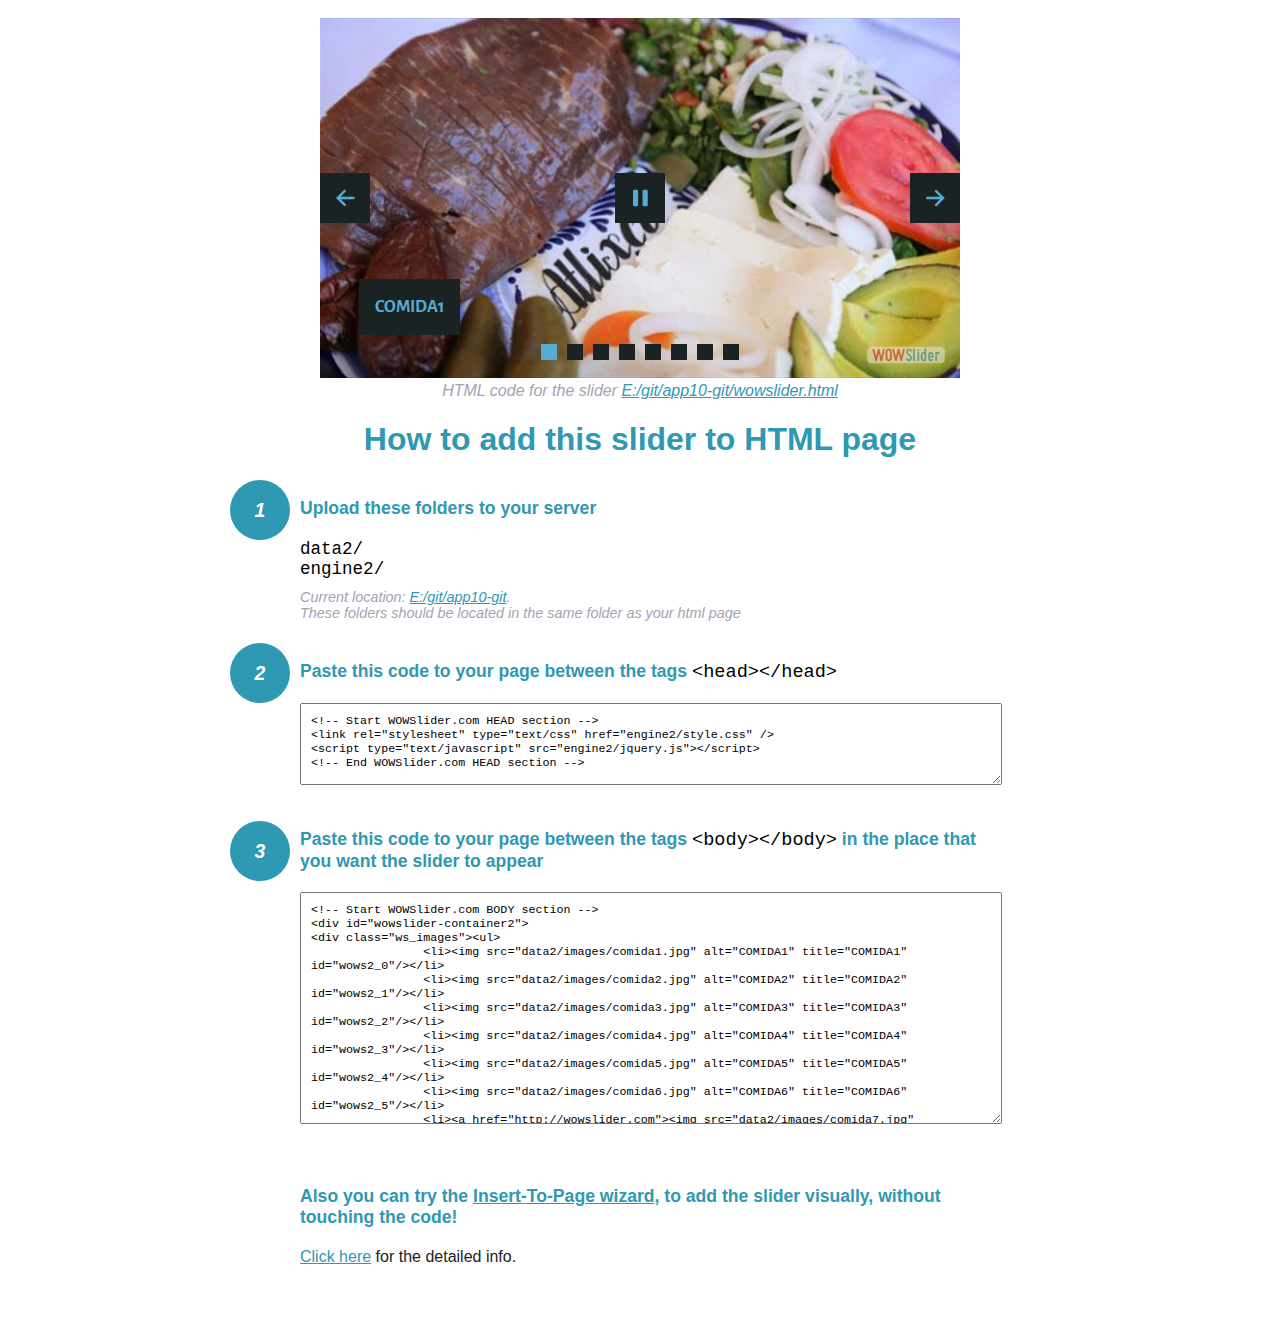
<file: wowslider-howto.html>
<!DOCTYPE html>
<html>
<head>
	<title>WOWSlider</title>
	<meta http-equiv="content-type" content="text/html; charset=utf-8" />
	<meta name="description" content="WOWSlider" />
	
	<!-- Start WOWSlider.com HEAD section --> <!-- add to the <head> of your page -->
	<link rel="stylesheet" type="text/css" href="engine2/style.css" />
	<script type="text/javascript" src="engine2/jquery.js"></script>
	<!-- End WOWSlider.com HEAD section -->


<style>
.instuction {
	font-family: sans-serif, Arial;
	display: block;
	margin: 0 auto;
	max-width: 820px;
	width: 100%;
	padding: 0 70px;
	color: #222;
	-webkit-box-sizing: border-box;
	-moz-box-sizing: border-box;
	box-sizing: border-box;
}
.instuction h1 img {
	max-width: 170px;
	vertical-align: middle;
	margin-bottom: 10px;
}
.instuction h1 {
	color: #2F98B3;
	text-align: center;
}
.instuction h2 {
	position: relative;
	font-size: 1.1em;
	color: #2F98B3;
	margin-bottom: 20px;
	margin-top: 40px;
}
.instuction h2 span.num {
	position: absolute;
	left: -70px;
	top: -18px;
	display: inline-block;
	vertical-align: middle;
	font-style: italic;
	font-size: 1.1em;
	width: 60px;
	height: 60px;
	line-height: 60px;
	text-align: center;
	background: #2F98B3;
	color: #fff;
	border-radius: 50%;
}
.instuction .mono {
	color: #000;
	font-family: monospace;
	font-size: 1.3em;
	font-weight: normal;
}
.instuction li.mono {
	font-size: 1.5em;
}

.instuction ul {
	font-size: 0.9em;
	margin-top: 0;
	padding-left: 0;
	list-style: none;
}
.instuction .note {
	color: #A3A3B2;
	font-style: italic;
	padding-top: 10px;
}
.instuction p.note {
	text-align: center;
	padding-top: 0;
	margin-top: 4px;
}
.instuction textarea {
	font-size: 0.9em;
	min-height: 60px;
	padding: 10px;
	margin: 0;
	overflow: auto;
	max-width: 100%;
	width: 100%;
}
.instuction a,
.instuction a:visited {
	color: #2F98B3;
}
</style>


</head>
<body style="margin:auto">

<br>

<!-- Start WOWSlider.com BODY section --> <!-- add to the <body> of your page -->
<div id="wowslider-container2">
<div class="ws_images"><ul>
		<li><img src="data2/images/comida1.jpg" alt="COMIDA1" title="COMIDA1" id="wows2_0"/></li>
		<li><img src="data2/images/comida2.jpg" alt="COMIDA2" title="COMIDA2" id="wows2_1"/></li>
		<li><img src="data2/images/comida3.jpg" alt="COMIDA3" title="COMIDA3" id="wows2_2"/></li>
		<li><img src="data2/images/comida4.jpg" alt="COMIDA4" title="COMIDA4" id="wows2_3"/></li>
		<li><img src="data2/images/comida5.jpg" alt="COMIDA5" title="COMIDA5" id="wows2_4"/></li>
		<li><img src="data2/images/comida6.jpg" alt="COMIDA6" title="COMIDA6" id="wows2_5"/></li>
		<li><a href="http://wowslider.com"><img src="data2/images/comida7.jpg" alt="bootstrap carousel" title="COMIDA7" id="wows2_6"/></a></li>
		<li><img src="data2/images/logo.png" alt="LOGO" title="LOGO" id="wows2_7"/></li>
	</ul></div>
	<div class="ws_bullets"><div>
		<a href="#" title="COMIDA1"><span><img src="data2/tooltips/comida1.jpg" alt="COMIDA1"/>1</span></a>
		<a href="#" title="COMIDA2"><span><img src="data2/tooltips/comida2.jpg" alt="COMIDA2"/>2</span></a>
		<a href="#" title="COMIDA3"><span><img src="data2/tooltips/comida3.jpg" alt="COMIDA3"/>3</span></a>
		<a href="#" title="COMIDA4"><span><img src="data2/tooltips/comida4.jpg" alt="COMIDA4"/>4</span></a>
		<a href="#" title="COMIDA5"><span><img src="data2/tooltips/comida5.jpg" alt="COMIDA5"/>5</span></a>
		<a href="#" title="COMIDA6"><span><img src="data2/tooltips/comida6.jpg" alt="COMIDA6"/>6</span></a>
		<a href="#" title="COMIDA7"><span><img src="data2/tooltips/comida7.jpg" alt="COMIDA7"/>7</span></a>
		<a href="#" title="LOGO"><span><img src="data2/tooltips/logo.png" alt="LOGO"/>8</span></a>
	</div></div><div class="ws_script" style="position:absolute;left:-99%"><a href="http://wowslider.com">http://wowslider.com/</a> by WOWSlider.com v8.7</div>
<div class="ws_shadow"></div>
</div>	
<script type="text/javascript" src="engine2/wowslider.js"></script>
<script type="text/javascript" src="engine2/script.js"></script>
<!-- End WOWSlider.com BODY section -->


<div class="instuction">
	<p class="note">HTML code for the slider <a href="file:///E:/git/app10-git/wowslider.html">E:/git/app10-git/wowslider.html</a></p>

	<h1>
		How to add this slider to HTML page
	</h1>

	<h2><span class="num">1</span> Upload these folders to your server</h2>
	<ul>
		<li class="mono">data2/</li>
		<li class="mono">engine2/</li>
		<li class="note">Current location: <a href="file:///E:/git/app10-git">E:/git/app10-git</a>. <br>These folders should be located in the same folder as your html page</li>
	</ul>

	<h2><span class="num">2</span> Paste this code to your page between the tags <span class="mono">&lt;head&gt;&lt;/head&gt;</span></h2>
	<textarea onclick="this.select()">&lt;!-- Start WOWSlider.com HEAD section --&gt;
&lt;link rel=&quot;stylesheet&quot; type=&quot;text/css&quot; href=&quot;engine2/style.css&quot; /&gt;
&lt;script type=&quot;text/javascript&quot; src=&quot;engine2/jquery.js&quot;&gt;&lt;/script&gt;
&lt;!-- End WOWSlider.com HEAD section --&gt;</textarea>


	<h2><span class="num" style="top: -8px;">3</span> Paste this code to your page between the tags <span class="mono">&lt;body&gt;&lt;/body&gt;</span> in the place that you want the slider to appear</h2>
	<textarea onclick="this.select()" rows="15">&lt;!-- Start WOWSlider.com BODY section --&gt;
&lt;div id=&quot;wowslider-container2&quot;&gt;
&lt;div class=&quot;ws_images&quot;&gt;&lt;ul&gt;
		&lt;li&gt;&lt;img src=&quot;data2/images/comida1.jpg&quot; alt=&quot;COMIDA1&quot; title=&quot;COMIDA1&quot; id=&quot;wows2_0&quot;/&gt;&lt;/li&gt;
		&lt;li&gt;&lt;img src=&quot;data2/images/comida2.jpg&quot; alt=&quot;COMIDA2&quot; title=&quot;COMIDA2&quot; id=&quot;wows2_1&quot;/&gt;&lt;/li&gt;
		&lt;li&gt;&lt;img src=&quot;data2/images/comida3.jpg&quot; alt=&quot;COMIDA3&quot; title=&quot;COMIDA3&quot; id=&quot;wows2_2&quot;/&gt;&lt;/li&gt;
		&lt;li&gt;&lt;img src=&quot;data2/images/comida4.jpg&quot; alt=&quot;COMIDA4&quot; title=&quot;COMIDA4&quot; id=&quot;wows2_3&quot;/&gt;&lt;/li&gt;
		&lt;li&gt;&lt;img src=&quot;data2/images/comida5.jpg&quot; alt=&quot;COMIDA5&quot; title=&quot;COMIDA5&quot; id=&quot;wows2_4&quot;/&gt;&lt;/li&gt;
		&lt;li&gt;&lt;img src=&quot;data2/images/comida6.jpg&quot; alt=&quot;COMIDA6&quot; title=&quot;COMIDA6&quot; id=&quot;wows2_5&quot;/&gt;&lt;/li&gt;
		&lt;li&gt;&lt;a href=&quot;http://wowslider.com&quot;&gt;&lt;img src=&quot;data2/images/comida7.jpg&quot; alt=&quot;bootstrap carousel&quot; title=&quot;COMIDA7&quot; id=&quot;wows2_6&quot;/&gt;&lt;/a&gt;&lt;/li&gt;
		&lt;li&gt;&lt;img src=&quot;data2/images/logo.png&quot; alt=&quot;LOGO&quot; title=&quot;LOGO&quot; id=&quot;wows2_7&quot;/&gt;&lt;/li&gt;
	&lt;/ul&gt;&lt;/div&gt;
	&lt;div class=&quot;ws_bullets&quot;&gt;&lt;div&gt;
		&lt;a href=&quot;#&quot; title=&quot;COMIDA1&quot;&gt;&lt;span&gt;&lt;img src=&quot;data2/tooltips/comida1.jpg&quot; alt=&quot;COMIDA1&quot;/&gt;1&lt;/span&gt;&lt;/a&gt;
		&lt;a href=&quot;#&quot; title=&quot;COMIDA2&quot;&gt;&lt;span&gt;&lt;img src=&quot;data2/tooltips/comida2.jpg&quot; alt=&quot;COMIDA2&quot;/&gt;2&lt;/span&gt;&lt;/a&gt;
		&lt;a href=&quot;#&quot; title=&quot;COMIDA3&quot;&gt;&lt;span&gt;&lt;img src=&quot;data2/tooltips/comida3.jpg&quot; alt=&quot;COMIDA3&quot;/&gt;3&lt;/span&gt;&lt;/a&gt;
		&lt;a href=&quot;#&quot; title=&quot;COMIDA4&quot;&gt;&lt;span&gt;&lt;img src=&quot;data2/tooltips/comida4.jpg&quot; alt=&quot;COMIDA4&quot;/&gt;4&lt;/span&gt;&lt;/a&gt;
		&lt;a href=&quot;#&quot; title=&quot;COMIDA5&quot;&gt;&lt;span&gt;&lt;img src=&quot;data2/tooltips/comida5.jpg&quot; alt=&quot;COMIDA5&quot;/&gt;5&lt;/span&gt;&lt;/a&gt;
		&lt;a href=&quot;#&quot; title=&quot;COMIDA6&quot;&gt;&lt;span&gt;&lt;img src=&quot;data2/tooltips/comida6.jpg&quot; alt=&quot;COMIDA6&quot;/&gt;6&lt;/span&gt;&lt;/a&gt;
		&lt;a href=&quot;#&quot; title=&quot;COMIDA7&quot;&gt;&lt;span&gt;&lt;img src=&quot;data2/tooltips/comida7.jpg&quot; alt=&quot;COMIDA7&quot;/&gt;7&lt;/span&gt;&lt;/a&gt;
		&lt;a href=&quot;#&quot; title=&quot;LOGO&quot;&gt;&lt;span&gt;&lt;img src=&quot;data2/tooltips/logo.png&quot; alt=&quot;LOGO&quot;/&gt;8&lt;/span&gt;&lt;/a&gt;
	&lt;/div&gt;&lt;/div&gt;&lt;div class=&quot;ws_script&quot; style=&quot;position:absolute;left:-99%&quot;&gt;&lt;a href=&quot;http://wowslider.com&quot;&gt;http://wowslider.com/&lt;/a&gt; by WOWSlider.com v8.7&lt;/div&gt;
&lt;div class=&quot;ws_shadow&quot;&gt;&lt;/div&gt;
&lt;/div&gt;	
&lt;script type=&quot;text/javascript&quot; src=&quot;engine2/wowslider.js&quot;&gt;&lt;/script&gt;
&lt;script type=&quot;text/javascript&quot; src=&quot;engine2/script.js&quot;&gt;&lt;/script&gt;
&lt;!-- End WOWSlider.com BODY section --&gt;</textarea>

<br><br>
<h2>Also you can try the <a href="http://wowslider.com/help/add-wowslider-to-page-2.html" target="_blank">Insert-To-Page wizard</a>, to add the slider visually, without touching the code!</h2>
<p>
	<a href="http://wowslider.com/help/add-wowslider-to-page-2.html" target="_blank">Click here</a> for the detailed info.
</p>
</div>

<br><br>
</body>
</html>
</file>
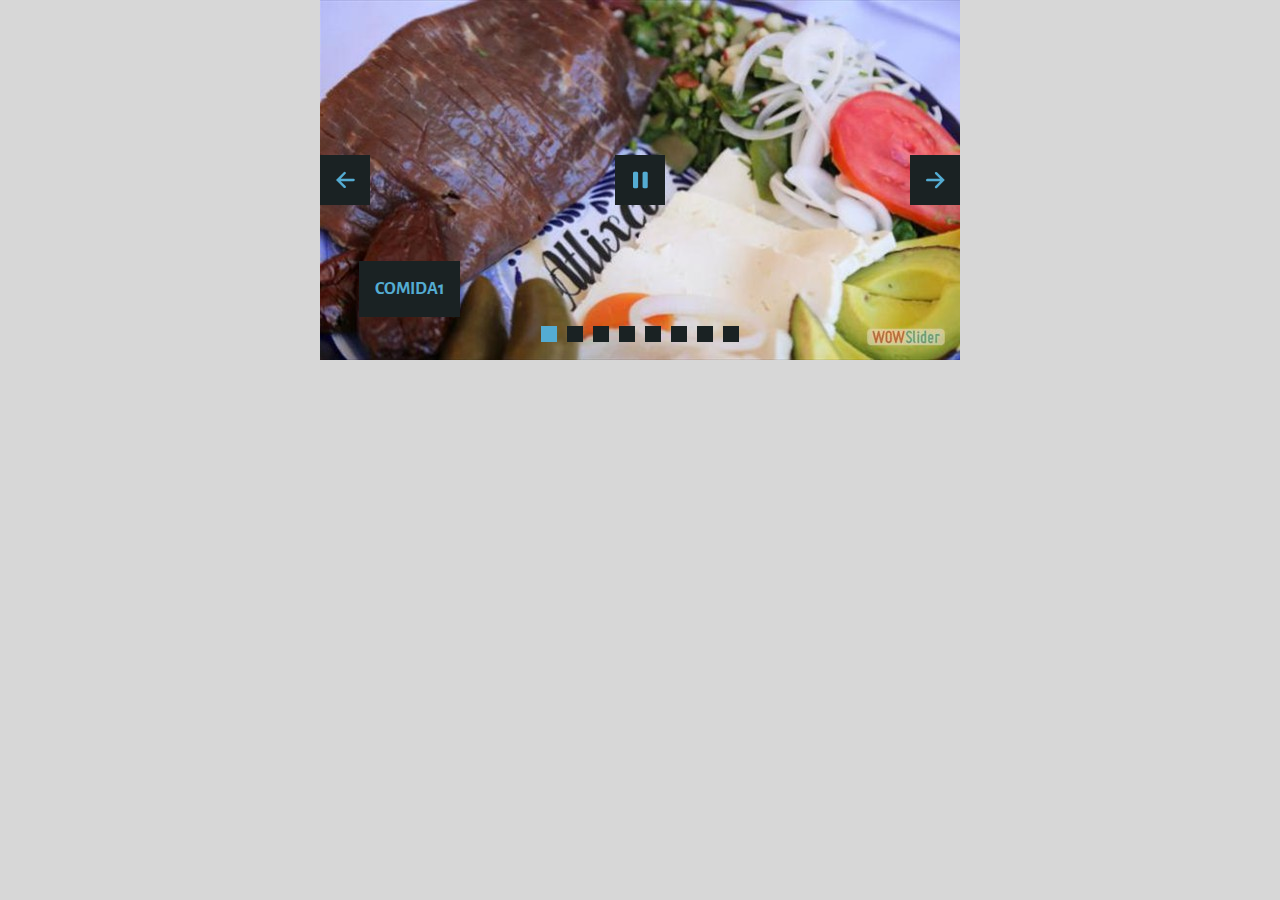
<file: wowslider.html>
<!DOCTYPE html>
<html>
<head>
	<title>Http://wowslider.com/</title>
	<meta http-equiv="content-type" content="text/html; charset=utf-8" />
	<meta name="description" content="Made with WOW Slider - Create beautiful, responsive image sliders in a few clicks. Awesome skins and animations. Http://wowslider.com/" />
	
	<!-- Start WOWSlider.com HEAD section --> <!-- add to the <head> of your page -->
	<link rel="stylesheet" type="text/css" href="engine2/style.css" />
	<script type="text/javascript" src="engine2/jquery.js"></script>
	<!-- End WOWSlider.com HEAD section -->

</head>
<body style="background-color:#d7d7d7;margin:auto">
	
	<!-- Start WOWSlider.com BODY section --> <!-- add to the <body> of your page -->
	<div id="wowslider-container2">
	<div class="ws_images"><ul>
		<li><img src="data2/images/comida1.jpg" alt="COMIDA1" title="COMIDA1" id="wows2_0"/></li>
		<li><img src="data2/images/comida2.jpg" alt="COMIDA2" title="COMIDA2" id="wows2_1"/></li>
		<li><img src="data2/images/comida3.jpg" alt="COMIDA3" title="COMIDA3" id="wows2_2"/></li>
		<li><img src="data2/images/comida4.jpg" alt="COMIDA4" title="COMIDA4" id="wows2_3"/></li>
		<li><img src="data2/images/comida5.jpg" alt="COMIDA5" title="COMIDA5" id="wows2_4"/></li>
		<li><img src="data2/images/comida6.jpg" alt="COMIDA6" title="COMIDA6" id="wows2_5"/></li>
		<li><a href="http://wowslider.com"><img src="data2/images/comida7.jpg" alt="bootstrap carousel" title="COMIDA7" id="wows2_6"/></a></li>
		<li><img src="data2/images/logo.png" alt="LOGO" title="LOGO" id="wows2_7"/></li>
	</ul></div>
	<div class="ws_bullets"><div>
		<a href="#" title="COMIDA1"><span><img src="data2/tooltips/comida1.jpg" alt="COMIDA1"/>1</span></a>
		<a href="#" title="COMIDA2"><span><img src="data2/tooltips/comida2.jpg" alt="COMIDA2"/>2</span></a>
		<a href="#" title="COMIDA3"><span><img src="data2/tooltips/comida3.jpg" alt="COMIDA3"/>3</span></a>
		<a href="#" title="COMIDA4"><span><img src="data2/tooltips/comida4.jpg" alt="COMIDA4"/>4</span></a>
		<a href="#" title="COMIDA5"><span><img src="data2/tooltips/comida5.jpg" alt="COMIDA5"/>5</span></a>
		<a href="#" title="COMIDA6"><span><img src="data2/tooltips/comida6.jpg" alt="COMIDA6"/>6</span></a>
		<a href="#" title="COMIDA7"><span><img src="data2/tooltips/comida7.jpg" alt="COMIDA7"/>7</span></a>
		<a href="#" title="LOGO"><span><img src="data2/tooltips/logo.png" alt="LOGO"/>8</span></a>
	</div></div><div class="ws_script" style="position:absolute;left:-99%"><a href="http://wowslider.com">http://wowslider.com/</a> by WOWSlider.com v8.7</div>
	<div class="ws_shadow"></div>
	</div>	
	<script type="text/javascript" src="engine2/wowslider.js"></script>
	<script type="text/javascript" src="engine2/script.js"></script>
	<!-- End WOWSlider.com BODY section -->

</body>
</html>
</file>
<file: engine2/style.css>
/*
 *	generated by WOW Slider 8.7
 *	template Convex
 */
@import url(https://fonts.googleapis.com/css?family=Gurajada&subset=latin,telugu);
@font-face {
  font-family: 'ws-ctrl-convex';
  src: url('ws-ctrl-convex.eot');
  src: url('ws-ctrl-convex.eot#iefix') format('embedded-opentype'),
       url('ws-ctrl-convex.svg#ws-ctrl-convex') format('svg');
  font-weight: normal;
  font-style: normal;
}
@font-face {
  font-family: 'ws-ctrl-convex';
  src: url('[data-uri]') format('woff'),
       url('[data-uri]') format('truetype');
}
#wowslider-container2 { 
	display: table;
	zoom: 1; 
	position: relative;
	width: 100%;
	max-width: 640px;
	max-height:360px;
	margin:0px auto 0px;
	z-index:90;
	text-align:left; /* reset align=center */
	font-size: 10px;
	text-shadow: none; /* fix some user styles */

	/* reset box-sizing (to boostrap friendly) */
	-webkit-box-sizing: content-box;
	-moz-box-sizing: content-box;
	box-sizing: content-box; 
}
* html #wowslider-container2{ width:640px }
#wowslider-container2 .ws_images ul{
	position:relative;
	width: 10000%; 
	height:100%;
	left:0;
	list-style:none;
	margin:0;
	padding:0;
	border-spacing:0;
	overflow: visible;
	/*table-layout:fixed;*/
}
#wowslider-container2 .ws_images ul li{
	position: relative;
	width:1%;
	height:100%;
	line-height:0; /*opera*/
	overflow: hidden;
	float:left;
	/*font-size:0;*/
	padding:0 0 0 0 !important;
	margin:0 0 0 0 !important;
}

#wowslider-container2 .ws_images{
	position: relative;
	left:0;
	top:0;
	height:100%;
	max-height:360px;
	max-width: 640px;
	vertical-align: top;
	border:none;
	overflow: hidden;
}
#wowslider-container2 .ws_images ul a{
	width:100%;
	height:100%;
	max-height:360px;
	display:block;
	color:transparent;
}
#wowslider-container2 img{
	max-width: none !important;
}
#wowslider-container2 .ws_images .ws_list img,
#wowslider-container2 .ws_images > div > img{
	width:100%;
	border:none 0;
	max-width: none;
	padding:0;
	margin:0;
}
#wowslider-container2 .ws_images > div > img {
	max-height:360px;
}

#wowslider-container2 .ws_images iframe {
	position: absolute;
	z-index: -1;
}

#wowslider-container2 .ws-title > div {
	display: inline-block !important;
}

#wowslider-container2 a{ 
	text-decoration: none; 
	outline: none; 
	border: none; 
}

#wowslider-container2  .ws_bullets { 
	float: left;
	position:absolute;
	z-index:70;
}
#wowslider-container2  .ws_bullets div{
	position:relative;
	float:left;
	font-size: 0px;
}
/* compatibility with Joomla styles */
#wowslider-container2  .ws_bullets a {
	line-height: 0;
}

#wowslider-container2  .ws_script{
	display:none;
}
#wowslider-container2 sound, 
#wowslider-container2 object{
	position:absolute;
}

/* prevent some of users reset styles */
#wowslider-container2 .ws_effect {
	position: static;
	width: 100%;
	height: 100%;
}

#wowslider-container2 .ws_photoItem {
	border: 2em solid #fff;
	margin-left: -2em;
	margin-top: -2em;
}
#wowslider-container2 .ws_cube_side {
	background: #A6A5A9;
}


#wowslider-container2.ws_gestures {
	cursor: -webkit-grab;
	cursor: -moz-grab;
	cursor: url("[data-uri]"), move;
}
#wowslider-container2.ws_gestures.ws_grabbing {
	cursor: -webkit-grabbing;
	cursor: -moz-grabbing;
	cursor: url("[data-uri]"), move;
}

/* hide controls when video start play */
#wowslider-container2.ws_video_playing .ws_bullets,
#wowslider-container2.ws_video_playing .ws_fullscreen,
#wowslider-container2.ws_video_playing .ws_next,
#wowslider-container2.ws_video_playing .ws_prev {
	display: none;
}


/* youtube/vimeo buttons */
#wowslider-container2 .ws_video_btn {
	position: absolute;
	display: none;
	cursor: pointer;
	top: 0;
	left: 0;
	width: 100%;
	height: 100%;
	z-index: 55;
}
#wowslider-container2 .ws_video_btn.ws_youtube,
#wowslider-container2 .ws_video_btn.ws_vimeo {
	display: block;
}
#wowslider-container2 .ws_video_btn div {
	position: absolute;
	background-image: url(./playvideo.png);
	background-size: 200%;
	top: 50%;
	left: 50%;
	width: 7em;
	height: 5em;
	margin-left: -3.5em;
	margin-top: -2.5em;
}
#wowslider-container2 .ws_video_btn.ws_youtube div {
	background-position: 0 0;
}
#wowslider-container2 .ws_video_btn.ws_youtube:hover div {
	background-position: 100% 0;
}
#wowslider-container2 .ws_video_btn.ws_vimeo div {
	background-position: 0 100%;
}
#wowslider-container2 .ws_video_btn.ws_vimeo:hover div {
	background-position: 100% 100%;
}

#wowslider-container2 .ws_playpause.ws_hide {
	display: none !important;
}
/* bullets */
#wowslider-container2  .ws_bullets { 
	padding: 0px; 
}
#wowslider-container2 .ws_bullets a { 
	position:relative;
	display: inline-block;
	width: 0;
	margin: 3px 5px;
	padding: 8px;	

	-webkit-perspective: 80px;
	perspective: 80px;
} 
#wowslider-container2 .ws_bullets a > span {
	position:absolute;
	display: block;
	top:0;
	right: 0;
	height:100%;
	width:100%;
	-webkit-transform-style: preserve-3d;
	transform-style: preserve-3d;

	-webkit-transition: -webkit-transform 0.5s ease;
  	transition: -webkit-transform 0.5s ease, transform 0.5s ease;
}

#wowslider-container2 .ws_bullets a > span:before,
#wowslider-container2 .ws_bullets a > span:after {
	content: '';
	display: block;
	height:100%;
	background: #54acd2;

  	-webkit-transform: rotateX(-90deg) translateZ(-8px) translateY(8px);
  	transform: rotateX(-90deg) translateZ(-8px) translateY(8px);
}
#wowslider-container2 .ws_bullets a > span:after {
	position: absolute;
	top: 0;
	left: 0;
	width: 100%;
	height: 100%;
  	background: #1A2223;
  	-webkit-transform: rotateX(0deg);
  	transform: rotateX(0deg);
}

#wowslider-container2 .ws_bullets a.ws_overbull > span,
#wowslider-container2 .ws_bullets a.ws_selbull > span {
    -webkit-transform: rotateX(-90deg) translateZ(8px) translateY(8px);
    transform: rotateX(-90deg) translateZ(8px) translateY(8px);
}




/* play/pause, arrows */
#wowslider-container2 a.ws_next,
#wowslider-container2 a.ws_prev,
#wowslider-container2 .ws_playpause {
	position:absolute;
	font: 2em "ws-ctrl-convex";
	width: 2.5em;
	height: 2.5em;
	top:50%;
	
	margin-top: -1.25em;
	color: #ffffff;
	z-index: 100;

	-webkit-perspective: 20em;
	perspective: 20em;
}
#wowslider-container2 a.ws_next {
	right: 0;
}
#wowslider-container2 a.ws_prev {
	left: 0;
}
#wowslider-container2 .ws_playpause {
	left:50%;
	margin-left:-1.25em;
}

#wowslider-container2 a.ws_next > span,
#wowslider-container2 a.ws_prev > span,
#wowslider-container2 .ws_playpause > span,
#wowslider-container2 .ws_bullets a > span {
	display: block;
	-webkit-transform-style: preserve-3d;
	transform-style: preserve-3d;

	-webkit-transition: -webkit-transform 0.5s ease;
  	transition: -webkit-transform 0.5s ease, transform 0.5s ease;
}


#wowslider-container2 a.ws_next > span:before,
#wowslider-container2 a.ws_prev > span:before,
#wowslider-container2 .ws_playpause > span:before,
#wowslider-container2 a.ws_next > span:after,
#wowslider-container2 a.ws_prev > span:after,
#wowslider-container2 .ws_playpause > span:after {
	display: block;
	text-align: center;
	line-height: 2.5em;
	height:100%;
	background: #54acd2;
	color: #1A2223;

  	-webkit-transform: rotateX(-90deg) translateZ(-1.25em) translateY(1.25em);
  	transform: rotateX(-90deg) translateZ(-1.25em) translateY(1.25em);
}
#wowslider-container2 .ws_play > span:before,
#wowslider-container2 .ws_play > span:after{
	content:"\e800";
}
#wowslider-container2 .ws_pause > span:before,
#wowslider-container2 .ws_pause > span:after{
	content:"\e801";
}
#wowslider-container2 a.ws_next > span:before,
#wowslider-container2 a.ws_next > span:after {
	content:'\e803';
}
#wowslider-container2 a.ws_prev > span:before,
#wowslider-container2 a.ws_prev > span:after {
	content:'\e802';
}

#wowslider-container2 a.ws_next > span:after,
#wowslider-container2 a.ws_prev > span:after,
#wowslider-container2 .ws_playpause > span:after {
	position: absolute;
	top: 0;
	left: 0;
	width: 100%;
	height: 100%;
  	-webkit-transform: rotateX(0deg);
  	transform: rotateX(0deg);
  	background: #1A2223;
	color: #54acd2;
}

#wowslider-container2 a.ws_next:hover > span,
#wowslider-container2 a.ws_prev:hover > span,
#wowslider-container2 .ws_playpause:hover > span {
    -webkit-transform: rotateX(-90deg) translateZ(1.25em) translateY(1.25em);
    transform: rotateX(-90deg) translateZ(1.25em) translateY(1.25em);
}/* bottom center */
#wowslider-container2  .ws_bullets {
	bottom:1.5em;
	left:50%;
}
#wowslider-container2  .ws_bullets div{
	left:-50%;
}#wowslider-container2 .ws-title{
	font: 1.3em 'Gurajada', serif;
	position: absolute;
	left: 2em;
	margin-right:10em;
	z-index: 50;

	color:#fff;
	padding: 1em;
	bottom: 30px;
	top: auto;
	opacity: 1;
}
#wowslider-container2 .ws-title div,#wowslider-container2 .ws-title span{
	display:inline-block;
	padding: 0.1em 0.6em;
	background-color: #1A2223;
	color: #54acd2;
}
#wowslider-container2 .ws-title div{
	display:block;
	margin-top:0.5em;
	font-size: 1.3em;
}
#wowslider-container2 .ws-title span{
	text-transform: uppercase;	
	font-size: 2em;
}#wowslider-container2 .ws_images > ul{
	animation: wsBasic 32s infinite;
	-moz-animation: wsBasic 32s infinite;
	-webkit-animation: wsBasic 32s infinite;
}
@keyframes wsBasic{0%{left:-0%} 6.25%{left:-0%} 12.5%{left:-100%} 18.75%{left:-100%} 25%{left:-200%} 31.25%{left:-200%} 37.5%{left:-300%} 43.75%{left:-300%} 50%{left:-400%} 56.25%{left:-400%} 62.5%{left:-500%} 68.75%{left:-500%} 75%{left:-600%} 81.25%{left:-600%} 87.5%{left:-700%} 93.75%{left:-700%} }
@-moz-keyframes wsBasic{0%{left:-0%} 6.25%{left:-0%} 12.5%{left:-100%} 18.75%{left:-100%} 25%{left:-200%} 31.25%{left:-200%} 37.5%{left:-300%} 43.75%{left:-300%} 50%{left:-400%} 56.25%{left:-400%} 62.5%{left:-500%} 68.75%{left:-500%} 75%{left:-600%} 81.25%{left:-600%} 87.5%{left:-700%} 93.75%{left:-700%} }
@-webkit-keyframes wsBasic{0%{left:-0%} 6.25%{left:-0%} 12.5%{left:-100%} 18.75%{left:-100%} 25%{left:-200%} 31.25%{left:-200%} 37.5%{left:-300%} 43.75%{left:-300%} 50%{left:-400%} 56.25%{left:-400%} 62.5%{left:-500%} 68.75%{left:-500%} 75%{left:-600%} 81.25%{left:-600%} 87.5%{left:-700%} 93.75%{left:-700%} }

#wowslider-container2 .ws_bullets  a img{
	position:absolute;
	display:block;
	text-indent:0;
	bottom:15px;
	left:-43px;
	visibility:hidden;
	max-width:none;
}
#wowslider-container2 .ws_bullets a:hover img{
	visibility:visible;
}

#wowslider-container2 .ws_bulframe div div{
	height:48px;
	overflow:visible;
	position:relative;
}
#wowslider-container2 .ws_bulframe div {
	left:0;
	overflow:hidden;
	position:relative;
	width:85px;
}
#wowslider-container2  .ws_bullets .ws_bulframe{
	position:absolute;
	display:none;
	bottom:25px;
	margin-left:8px;
	cursor:pointer;

	/* fixed bulframe hidding in Chrome */
	-webkit-transform: translateZ(0);
	-ms-transform: translateZ(0);
	-o-transform: translateZ(0);
	transform: translateZ(0);
}#wowslider-container2 .ws_bulframe div div{
	height: auto;
}

@media all and (max-width:760px) {
	#wowslider-container2 .ws_fullscreen {
		display: block;
	}
}
@media all and (max-width:400px){
	#wowslider-container2 .ws_controls,
	#wowslider-container2 .ws_bullets,
	#wowslider-container2 .ws_thumbs{
		display: none
	}
}
</file>
